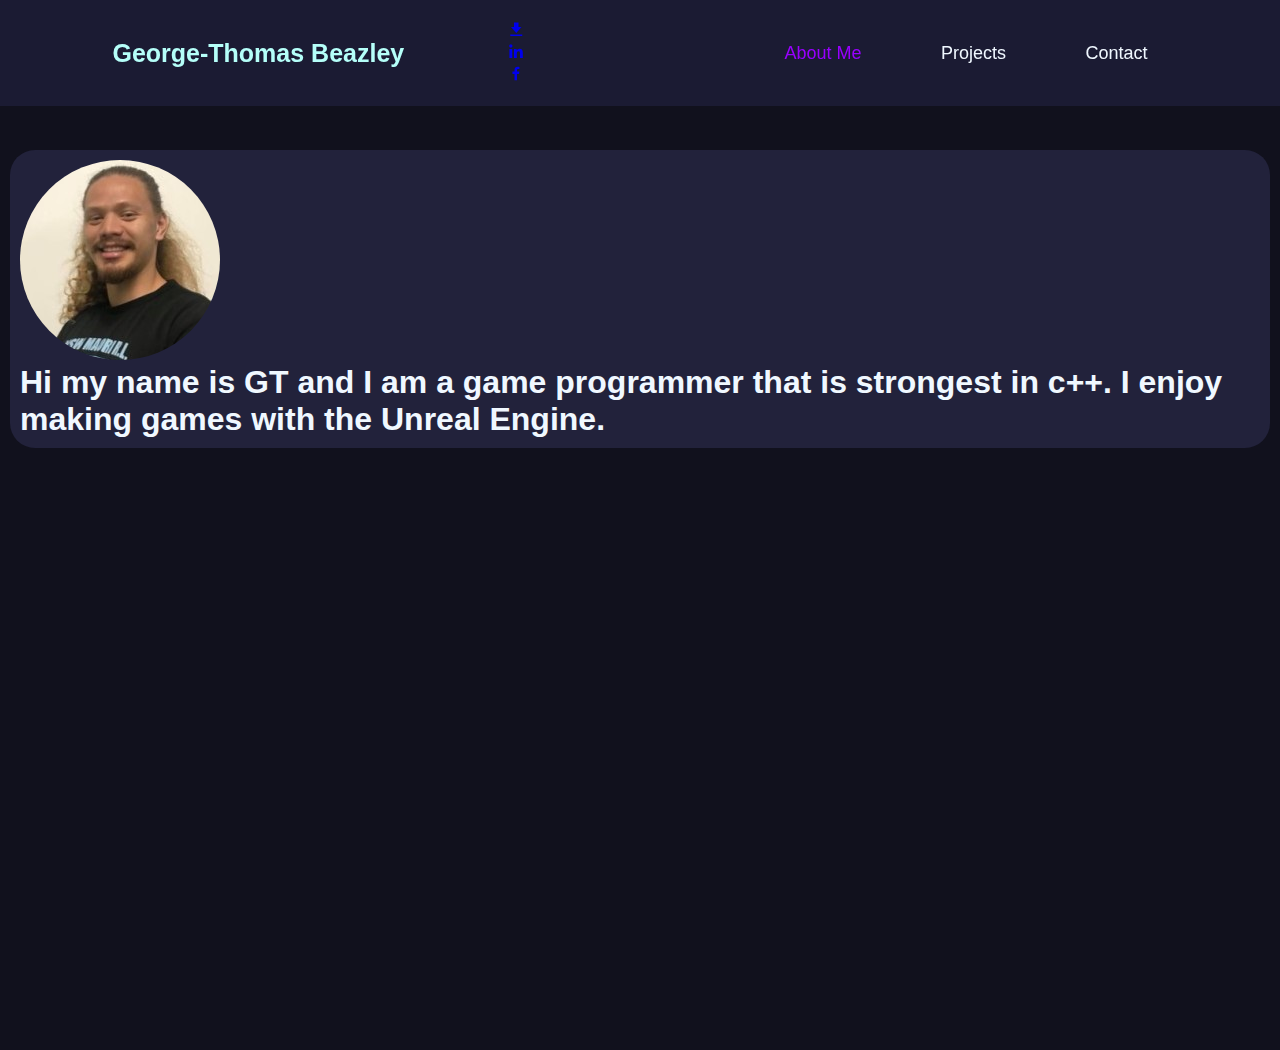
<file: index.html>
<!DOCTYPE html> 
<html lang="en">
    <head>
        <Title>GTPursuit | About Me</Title> 
        <link rel="stylesheet" href="style.css">
        <link href='https://unpkg.com/boxicons@2.1.4/css/boxicons.min.css' rel='stylesheet'>
        <script defer src="script.js"></script>
    </head>
    <body>
        <header class="header">
                <a href = "index.html" class = "logo">George-Thomas Beazley</a> 
                <ul class = "links">
                    <li><a href = 'https://www.linkedin.com/in/george-thomas-beazley'><i class='bx bxs-download' ></i></a></li>
                    <li><a href = 'https://www.linkedin.com/in/george-thomas-beazley'><i class='bx bxl-linkedin'></i></a></li>
                    <li><a href = 'https://www.facebook.com/profile.php?id=100003285253706'><i class='bx bxl-facebook'></i></a></li>
                </ul>
            <nav class="navbar">

                <ul>
                    <li><a href = "index.html" class="active">About Me</a></li> 
                    <li><a href = "Projects.html">Projects</a></li>
                    <li><a href = "ContactMe.html">Contact</a></li>
                </ul>
    
            </nav>
            
        </header>
        <main>
            <section class ="home">
                <div class="home-content">
                    <img class="profile-img" src="img/ProfPic.jpg">
                    <h1>Hi my name is GT and I am a game programmer that is strongest in c++. I enjoy making games with the Unreal Engine.</h1>

                </div>
            </section>
        </main>
        
 
    </body>
</html>
</file>
<file: style.css>
* { 
    margin: 0 auto;  
    padding: 0px;
    box-sizing: border-box;
    font-family: sans-serif;
}
html { 
height: 100%;
}

body {   
    padding: 0px;
    height: 100%;
    background: #11111D;
}
h1 {
    color: aliceblue;
}
main {
    background: #22223b;

    border-radius: 25px;
    margin: 10px;
    margin-top: 150px;
    padding: 10px;
}
.header {
    background-color: #1e1e3acc;
    position: fixed;
    top: 0;
    left: 0;
    width: 100%;
    padding: 20px 10px;
    display: flex;
    justify-content: space-between;
    align-items: center;
    z-index: 100;
}
.profile-img {
    border-radius: 50%;
}
.logo {
    color:#b5fff9;
    
    align-items:stretch;
    font-size: 25px;
    text-decoration: none;
    font-weight: 600;
}
.links {
    color: aliceblue;
    font-size: 18px;
    margin-left: 0px;
    left: 0;
    text-decoration: none;
    font-weight: 600;
    list-style: none;
    display: inline-block; 
    
    align-items: left;

}
.links:visited{
    color: aliceblue;

}
nav {
    display:block;
}
.navbar a {
    font-size: 18px;
    font-weight:500; 
    margin-left: 35px;
    transition: .3s;
    color: aliceblue;
}

.navbar a:hover {
    color:maroon;
} 

.navbar a.active {
    color:rgb(153, 0, 255);

}

.navbar ul li {
    list-style: none;
    display: inline-block; 
    line-height: 50px;

}

.navbar ul li a {
    text-decoration: none;
    padding: 0 20px

}
</file>
